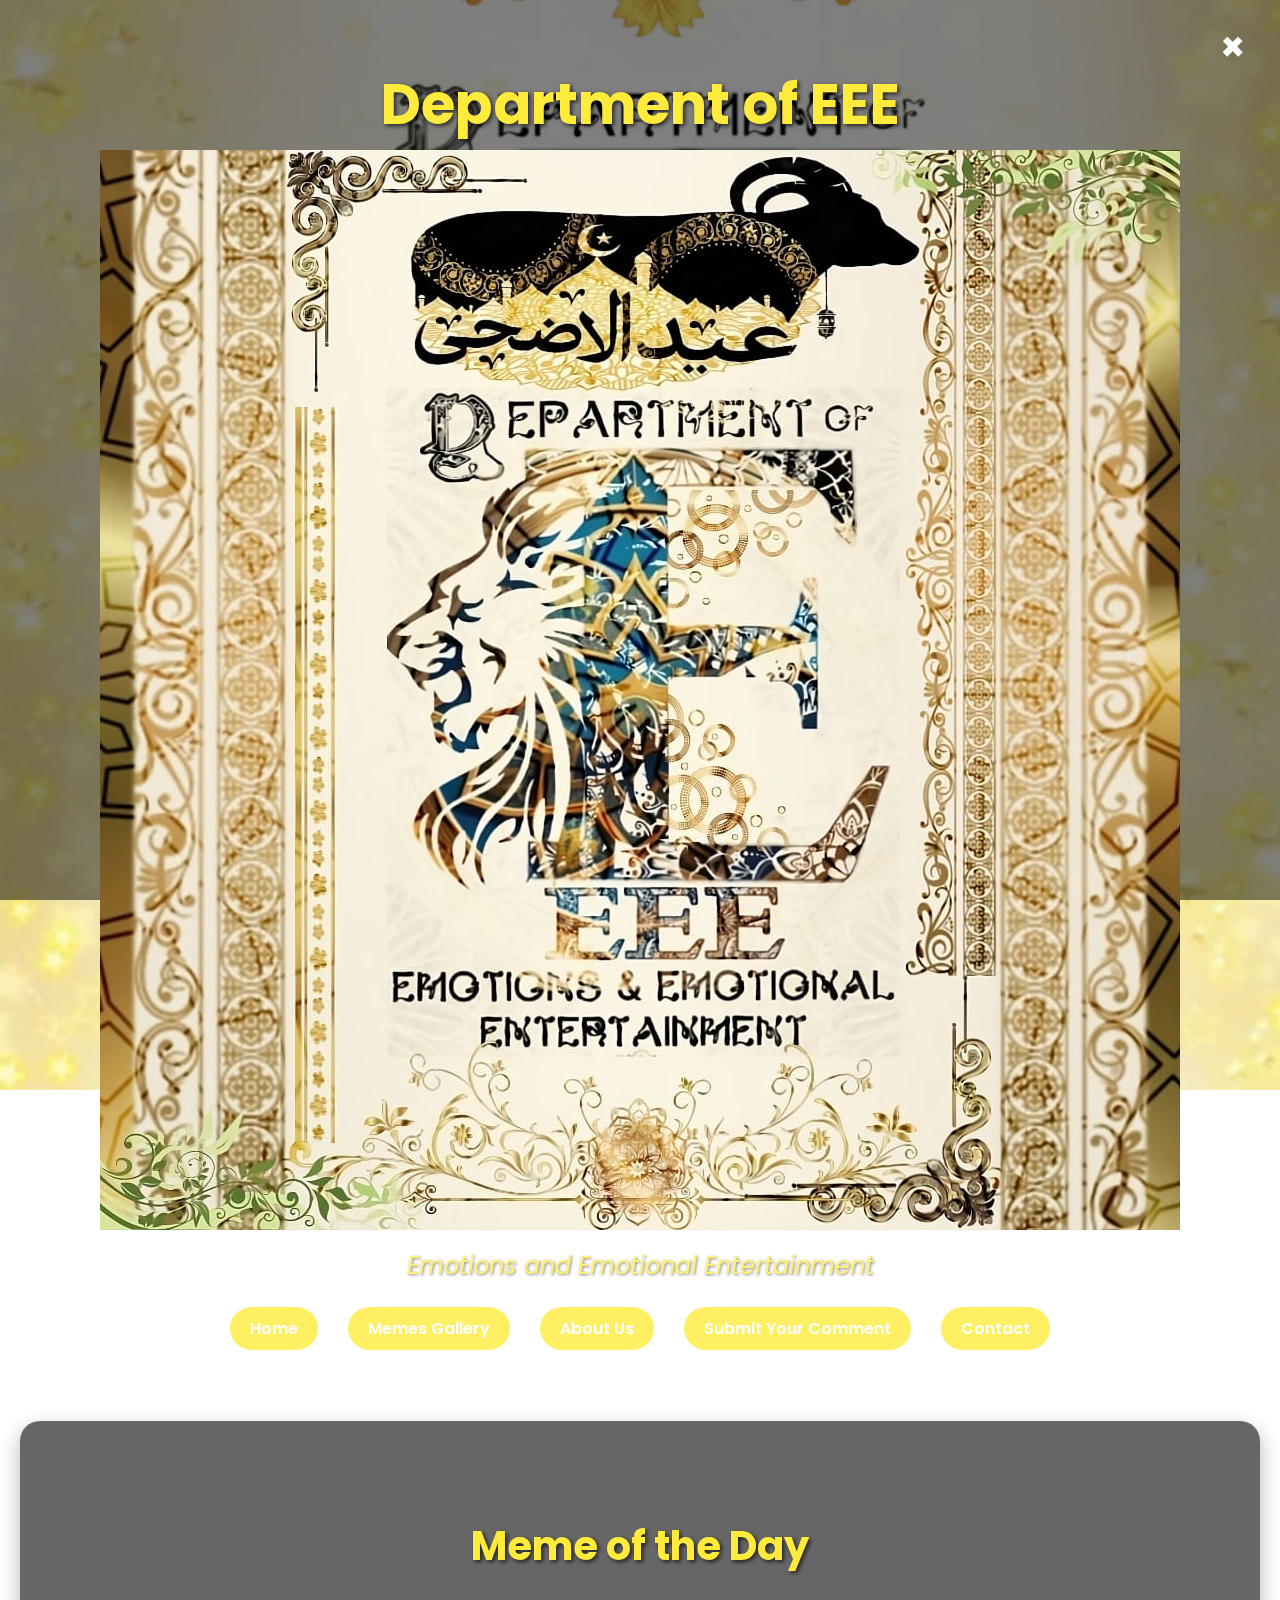
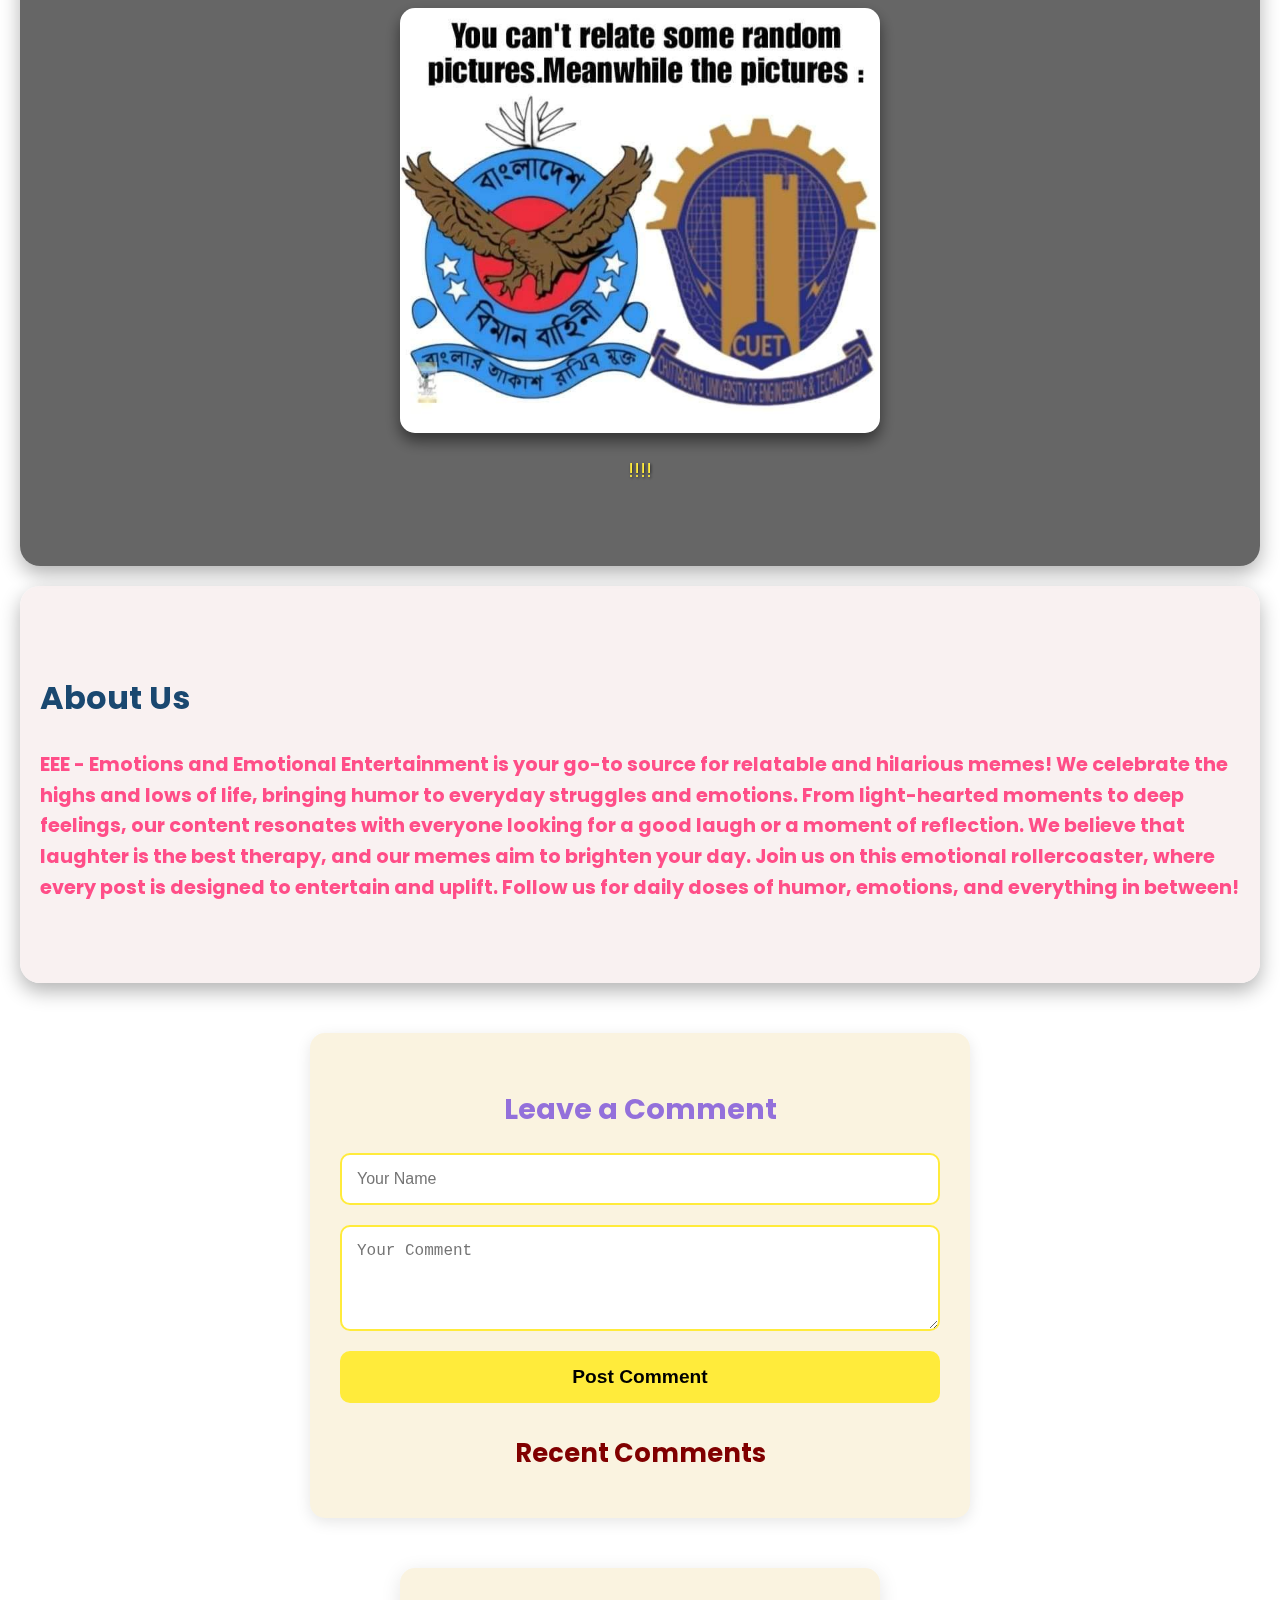
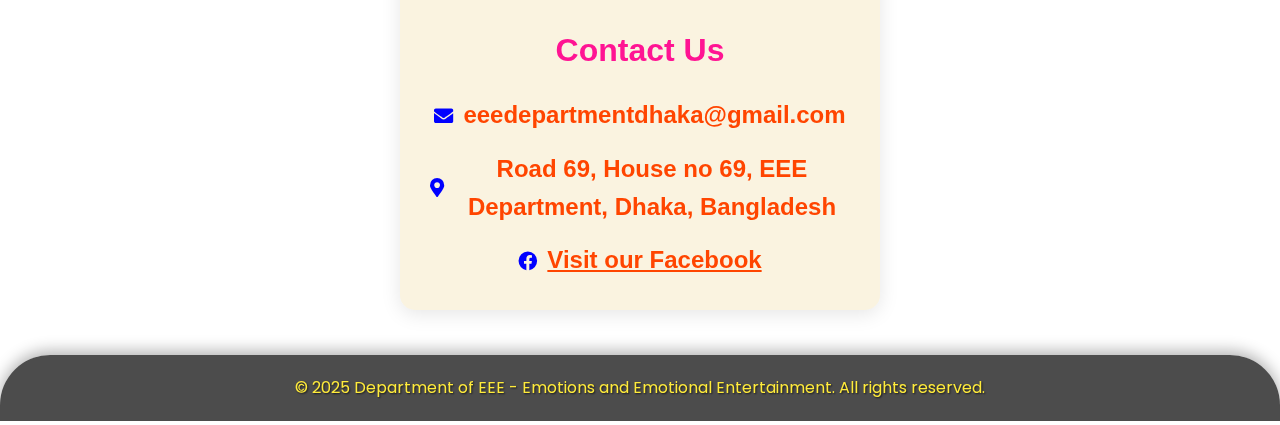
<file: index.html>
<!DOCTYPE html>
<html lang="en">
<head>
  <meta charset="UTF-8">
  <meta name="viewport" content="width=device-width, initial-scale=1">
  <title>Department of EEE - Emotions and Emotional Entertainment</title>
  <link rel="stylesheet" href="styles.css">
  <!-- Google Fonts -->
  <link href="https://fonts.googleapis.com/css2?family=Poppins:wght@400;600&display=swap" rel="stylesheet">
  <link rel="stylesheet" href="https://cdnjs.cloudflare.com/ajax/libs/font-awesome/5.15.4/css/all.min.css">
</head>
<body class="page-inner">
  
  <!-- Header Section -->
  <header>
    <div class="header-content">
      <div class="title-logo">
      <h1>Department of EEE</h1>
      <img src="logo.jpg" alt="EEE Logo" class="logo">
    </div>
      <p>Emotions and Emotional Entertainment</p>
      <nav>
        <ul>
          <li><a href="#home">Home</a></li>
          <li><a href="gallery.html">Memes Gallery</a></li>
          <li><a href="#about">About Us</a></li>
          <li><a href="#submit">Submit Your Comment</a></li>
          <li><a href="#contact">Contact</a></li>
        </ul>
      </nav>
    </div>
  </header>
  
  <!-- Hero Section (Meme of the Day) -->
  <section id="home" class="hero-section">
    <div class="hero-content">
      <h2>Meme of the Day</h2>
      <div class="featured-meme">
        <img src="images/meme1.jpg" alt="Meme of the Day">
        <p>!!!!</p>
      </div>
    </div>
  </section>
  
  
 

  <!-- About Us Section -->
  <section style="background-color:rgba(248, 237, 237, 0.8);" id="about">
    <div class="section-content">
      <h2 style="color:#1A4870; font-size: 2rem; font-weight: bold;">About Us</h2>
      <p style="font-size: 1.2rem; color: #FF4E88; font-weight: bold;">EEE - Emotions and Emotional Entertainment is your go-to source for relatable and hilarious memes! We celebrate the highs and lows of life, bringing humor to everyday struggles and emotions. From light-hearted moments to deep feelings, our content resonates with everyone looking for a good laugh or a moment of reflection. We believe that laughter is the best therapy, and our memes aim to brighten your day. Join us on this emotional rollercoaster, where every post is designed to entertain and uplift. Follow us for daily doses of humor, emotions, and everything in between!</p>
    </div>
  </section>
  
 
  <!-- Comment Section -->
  <section id="submit" class="comments-section">
    <div class="comments-container">
      <h2>Leave a Comment</h2>
      <form id="commentForm">
        <input type="text" id="username" name="username" placeholder="Your Name" required>
        <textarea id="comment" name="comment" rows="4" placeholder="Your Comment" required></textarea>
        <button type="submit">Post Comment</button>
      </form>

      <!-- Comments Display -->
      <div class="comments-display">
        <h3>Recent Comments</h3>
        <div id="commentsList">
          <!-- Comments will be dynamically added here -->
        </div>
      </div>
    </div>
  </section>
  
  <!-- Contact Us Section -->
  <section id="contact" class="contact-us">
    <div class="contact-container">
      <h2 style="font-weight: bold;">Contact Us</h2>
      <div style="color: black;" class="contact-info">
        <div class="contact-item">
          <i style="color: blue;" class="fas fa-envelope">
          </i>
          <p style="color: orangered; font-size: 1.5rem;">eeedepartmentdhaka@gmail.com</p>
        </div>
        <div class="contact-item">
          <i style="color: blue;" class="fas fa-map-marker-alt"></i>
          <p style="color: orangered; font-size: 1.5rem;">Road 69, House no 69, EEE Department, Dhaka, Bangladesh</p>
        </div>
        <div class="contact-item">
          <i style="color: blue;" class="fab fa-facebook"></i>
          <a style="font-size: 1.5rem; color: orangered; font-weight: bolder;" href="https://www.facebook.com/profile.php?id=61560344766800&mibextid=ZbWKwL" target="_blank">
            Visit our Facebook
          </a>
        </div>
      </div>
    </div>
  </section>

  <!-- Logo Modal -->
<div id="logoModal" class="modal">
  <span class="close">&times;</span>
  <img class="modal-content" id="logoImg">
</div>

  
  <!-- Footer -->
  <footer>
    <p>&copy; 2025 Department of EEE - Emotions and Emotional Entertainment. All rights reserved.</p>
  </footer>
  
  <script src="script.js"></script>
</body>
</html>
</file>
<file: styles.css>
/* General Styles */
body {
  font-family: 'Poppins', sans-serif;
  background: url('back.jpg') no-repeat center center fixed;
  background-size: cover;
  margin: 0;
  padding: 0;
  line-height: 1.6;
}

.contact-us {
  background-color: #faf3e0;
  padding: 30px;
  border-radius: 15px;
  width: 420px;
  text-align: center;
  box-shadow: 0 4px 20px rgba(0, 0, 0, 0.1);
  transition: transform 0.5s ease-in-out;
  font-weight: bold;
  
}

.contact-us:hover {
  transform: scale(1.05);
}

/* Contact Section */
.contact-us h2 {
  font-size: 2rem;
  font-weight: 500;
  margin-bottom: 20px;
  color: deeppink;
  font-family: 'Gill Sans', 'Gill Sans MT', Calibri, 'Trebuchet MS', sans-serif;
}

.contact-info {
  display: flex;
  flex-direction: column;
  gap: 15px;
  font-family: 'Gill Sans', 'Gill Sans MT', Calibri, 'Trebuchet MS', sans-serif;
  color: b;
}

.contact-item {
  display: flex;
  align-items: center;
  justify-content: center;
  gap: 10px;
  font-size: 1rem;
  color:yellow;
}

.contact-item i {
  font-size: 1.2rem;
  color:yellow;
}

.contact-item p {
  margin: 0;
}
/* Overlay to darken the background image for better readability */
body::before {
  content: "";
  position: fixed;
  top: 0;
  left: 0;
  width: 100%;
  height: 100%;
  background: rgba(0, 0, 0, 0.5);
  z-index: -1;
}

/* Header Styles */
header {
  text-align: center;
  padding: 60px 20px;
  position: relative;
}

.header-content h1 {
  font-size: 3.5rem;
  margin: 0;
  color: #ffeb3b;
  text-shadow: 2px 2px 4px rgba(0,0,0,0.7);
}

.header-content p {
  font-size: 1.5rem;
  margin: 10px 0 30px;
  font-style: italic;
  color: #fff176;
  text-shadow: 1px 1px 3px rgba(0,0,0,0.5);
}

/* Navigation Styles */
nav ul {
  list-style: none;
  padding: 0;
  margin: 0;
  display: flex;
  justify-content: center;
  flex-wrap: wrap;
}

nav ul li {
  margin: 0 15px;
}

nav ul li a {
  text-decoration: none;
  color: #ffffff;
  font-weight: 600;
  padding: 10px 20px;
  background-color: rgba(255, 235, 59, 0.8);
  border-radius: 25px;
  transition: background-color 0.3s ease, transform 0.3s ease;
}

nav ul li a:hover {
  background-color: #fdd835;
  transform: scale(1.05);
}
/* Example to ensure sections are visible */
.comments-section, .contact-us {
  display: block; /* Ensure these sections are set to display block or as required */
}

/* Section Styles */
section {
  padding: 60px 20px;
  margin: 20px auto;
  max-width: 1200px;
  background-color: rgba(0, 0, 0, 0.6);
  border-radius: 20px;
  box-shadow: 0px 8px 20px rgba(0, 0, 0, 0.3);
}

/* Hero Section */
.hero-section {
  text-align: center;
}

.hero-section h2 {
  font-size: 2.5rem;
  margin-bottom: 30px;
  color: #ffeb3b;
  text-shadow: 2px 2px 4px rgba(0,0,0,0.7);
}

.featured-meme {
  position: relative;
  display: inline-block;
}

.featured-meme img {
  width: 80%;
  max-width: 600px;
  border-radius: 15px;
  box-shadow: 0px 8px 15px rgba(0, 0, 0, 0.5);
  transition: transform 0.3s ease, box-shadow 0.3s ease;
}

.featured-meme img:hover {
  transform: scale(1.05);
  box-shadow: 0px 12px 25px rgba(0, 0, 0, 0.7);
}

.featured-meme p {
  margin-top: 15px;
  font-size: 1.2rem;
  color: #ffeb3b;
  text-shadow: 1px 1px 3px rgba(0,0,0,0.7);
}

/* Meme Gallery */
.meme-gallery {
  display: flex;
  grid-template-columns: repeat(auto-fill, minmax(250px, 1fr));
  gap: 30px;
  margin-top: 40px;
}

.meme {
  position: relative;
  overflow: hidden;
  border-radius: 15px;
  transition: transform 0.3s ease, box-shadow 0.3s ease;
}

.meme img {
  width: 100%;
  height: 100%;
  object-fit: cover;
  border-radius: 15px;
  transition: transform 0.3s ease;
}

.meme p {
  position: absolute;
  bottom: 10px;
  left: 10px;
  color: #ffffff;
  background-color: rgba(0, 0, 0, 0.7);
  padding: 8px 12px;
  border-radius: 10px;
  font-size: 1rem;
  font-weight: 600;
}

.meme:hover {
  transform: scale(1.05);
  box-shadow: 0px 12px 25px rgba(0, 0, 0, 0.5);
}

.meme:hover img {
  transform: scale(1.1);
}

/* Lightbox (Full-Size Image Modal) */
.lightbox {
  display: none;
  position: fixed;
  z-index: 1000;
  left: 0;
  top: 0;
  width: 100%;
  height: 100%;
  background-color: rgba(0, 0, 0, 0.9);
}

.lightbox-content {
  display: block;
  margin: auto;
  max-width: 80%;
  max-height: 80%;
  border-radius: 15px;
}

#caption {
  margin: 15px;
  text-align: center;
  color: white;
  font-size: 1.2rem;
}

.close {
  position: absolute;
  top: 15px;
  right: 35px;
  color: white;
  font-size: 40px;
  font-weight: bold;
  cursor: pointer;
}

.close:hover {
  color: #ccc;
}

/* Comment Section */
.comments-section {
  padding: 30px;
  max-width: 600px;
  margin: 50px auto;
  background-color: #faf3e0;
  border-radius: 15px;
  box-shadow: 0 4px 15px rgba(0, 0, 0, 0.1);
}

.comments-container h2 {
  text-align: center;
  margin-bottom: 20px;
  font-size: 1.8rem;
  color:mediumpurple ;
}
/* Form Styles */
form {
  display: flex;
  flex-direction: column;
  gap: 20px;
}

form label {
  font-size: 1.1rem;
  color: #ffeb3b;
  text-shadow: 1px 1px 2px rgba(0,0,0,0.7);
}

form input, form textarea {
  padding: 15px;
  border-radius: 10px;
  border: 2px solid #ffeb3b;
  outline: none;
  font-size: 1rem;
  transition: border-color 0.3s ease;
}

form input:focus, form textarea:focus {
  border-color: #ffc107;
}

form button {
  padding: 15px;
  background-color: #ffeb3b;
  border: none;
  color: #000000;
  font-size: 1.2rem;
  font-weight: 600;
  cursor: pointer;
  border-radius: 10px;
  transition: background-color 0.3s ease, transform 0.3s ease;
}

form button:hover {
  background-color: #ffc107;
  transform: scale(1.05);
}

#formSuccessMessage {
  margin-top: 15px;
  color: #4caf50;
  font-weight: bold;
  text-align: center;
}
/* Comment Display Section */
.comments-display {
  margin-top: 30px;
}

.comments-display h3 {
  font-size: 1.6rem;
  margin-bottom: 15px;
  text-align: center;
  color: maroon;
}

#commentsList {
  display: flex;
  flex-direction: column;
  gap: 10px;
}

.comment {
  background-color: #fff;
  padding: 15px;
  border-radius: 10px;
  box-shadow: 0 4px 10px rgba(0, 0, 0, 0.1);
}

.comment strong {
  font-size: 1.1rem;
  margin-bottom: 5px;
  display: block;
}
/* About and Contact Sections */


.social-media a {
  color: #ffeb3b;
  margin: 0 15px;
  font-size: 1.6rem;
  text-decoration: none;
  transition: color 0.3s ease;
}

.social-media a:hover {
  color: #ffc107;
}

/* Footer */
footer {
  text-align: center;
  padding: 20px 0;
  background-color: rgba(0, 0, 0, 0.7);
  color: #ffeb3b;
  border-top-left-radius: 50px;
  border-top-right-radius: 50px;
  box-shadow: 0px -4px 15px rgba(0, 0, 0, 0.3);
}

footer p {
  margin: 0;
  font-size: 1rem;
  text-shadow: 1px 1px 2px rgba(0,0,0,0.7);
}

/* Responsive Design */
@media (max-width: 768px) {
  header {
    padding: 40px 20px;
  }
  
  .header-content h1 {
    font-size: 2.5rem;
  }
  
  .header-content p {
    font-size: 1.2rem;
  }
  
  nav ul {
    flex-direction: column;
    gap: 10px;
  }
  
  nav ul li a {
    padding: 10px 15px;
    font-size: 1rem;
  }
  
  .featured-meme img {
    width: 100%;
  }
  
  .meme-gallery {
    grid-template-columns: repeat(auto-fill, minmax(200px, 1fr));
  }
  
  form input, form textarea {
    font-size: 0.9rem;
  }
  
  form button {
    font-size: 1rem;
  }
  
  .social-media a {
    font-size: 1.2rem;
    margin: 0 10px;
  }
}
</file>
